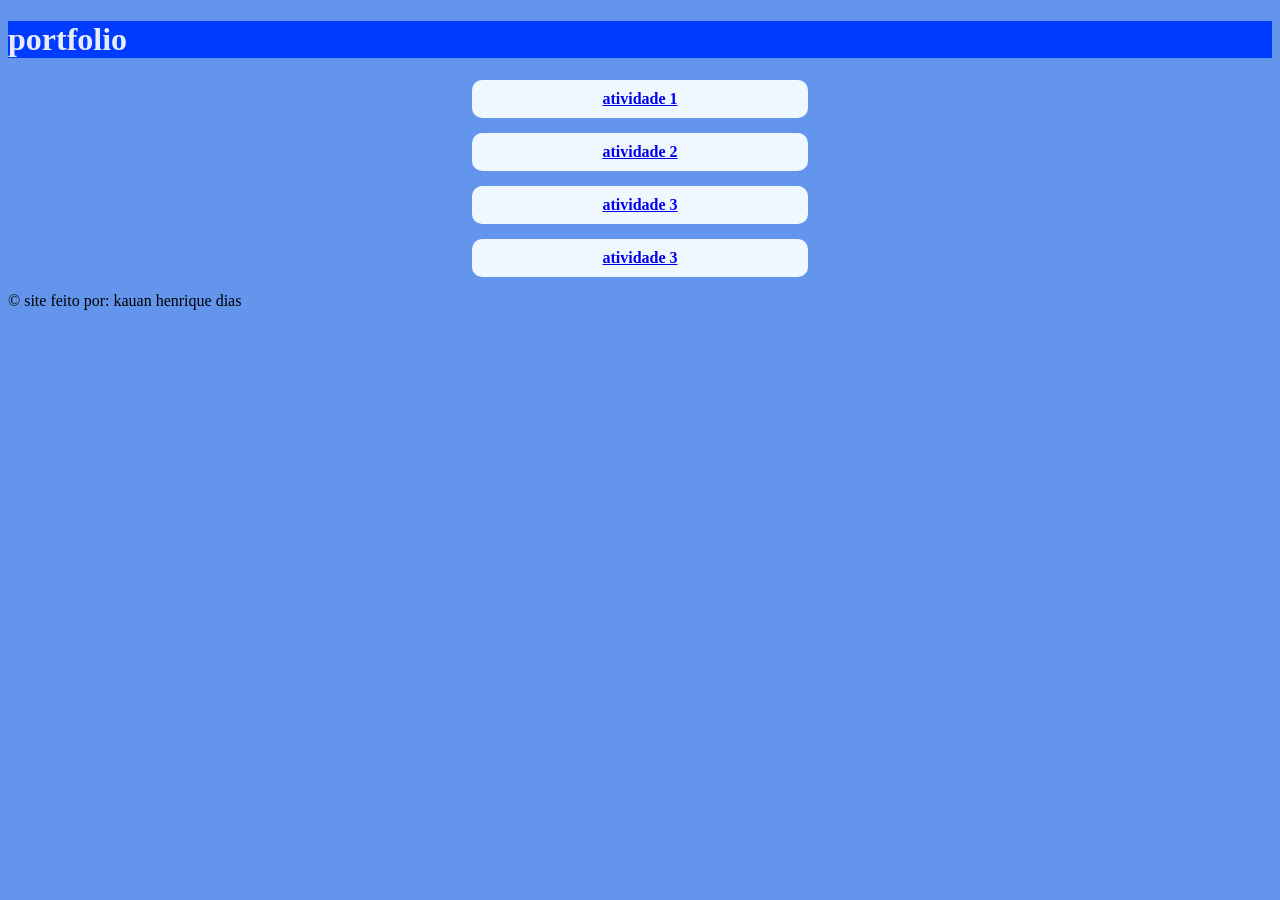
<file: index.html>
<!DOCTYPE html>
<html lang="pt-br">
<head>
    <meta charset="UTF-8">
    <meta name="viewport" content="width=device-width, initial-scale=1.0">
    <title>portfolio </title>
    <link rel="stylesheet" href="style.css">
    <script src="script.js"></script>
</head>
<body>
    
    <header>
    
    <h1>portfolio</h1>

    </header>
    <main>

    
     <a href="atividade1/olamundo.html"><p>atividade 1</p></a>
     <a href="atividade 2/button.html"><p>atividade 2</p></a>
     <a href="atividade 3/aprovacao.html"><p>atividade 3</p></a>
     <a href="atividade 4/parouinpar.html"><p>atividade 3</p></a>
    </main>
    <footer>
      &copy; site feito por: kauan henrique dias
   
    </footer>

</body>
</html>
</file>
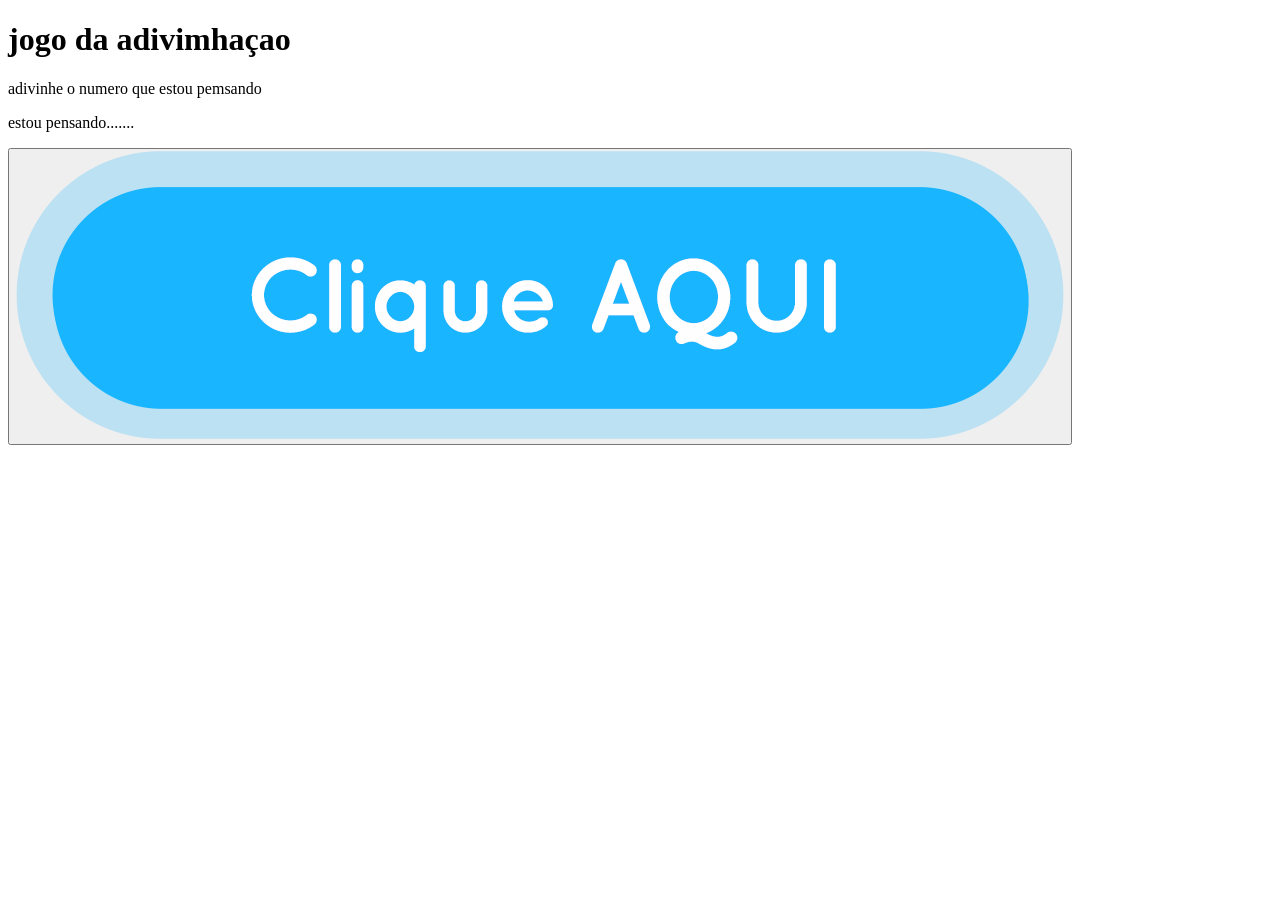
<file: adivinha.html>
<!DOCTYPE html>
<html lang="pr-br">
<head>
    <meta charset="UTF-8">
    <meta name="viewport" content="width=device-width, initial-scale=1.0">
    <title> jogoda adivinhaçao </title>
</head>
<body>
    <h1>jogo da adivimhaçao</h1>
    <p>adivinhe o numero que estou pemsando</p>
    <div id="resultado">
       <p>estou pensando.......</p>
    </div>
    <button onclick="adivinhe()">
    <img src="Clique_Aqui.png">
    </button>
     <script src="script.js"></script>
</body>
</html>
</file>
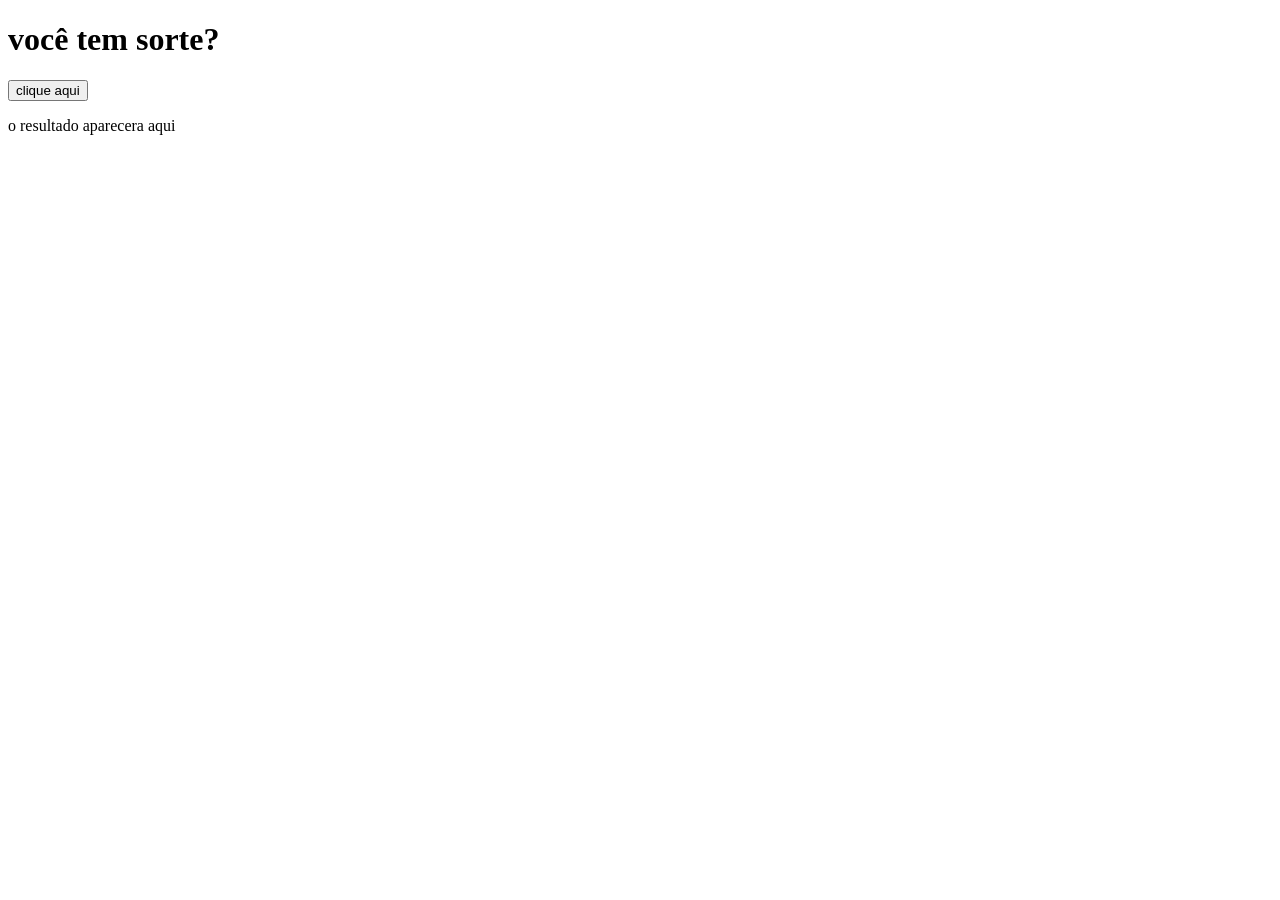
<file: sorte.html>
<!DOCTYPE html>
<html lang="pt-br">
<head>
    <meta charset="UTF-8">
    <meta name="viewport" content="width=device-width, initial-scale=1.0">
    <title>você tem sorte ?</title>
</head>
<body>
    <h1>você tem sorte?</h1>
    <button onclick="sorte()">clique aqui</button>
<div id="resultado">
   <p>o resultado aparecera aqui</p>
</div>
    <script src="script.js"></script>
</body>
</html>
</file>
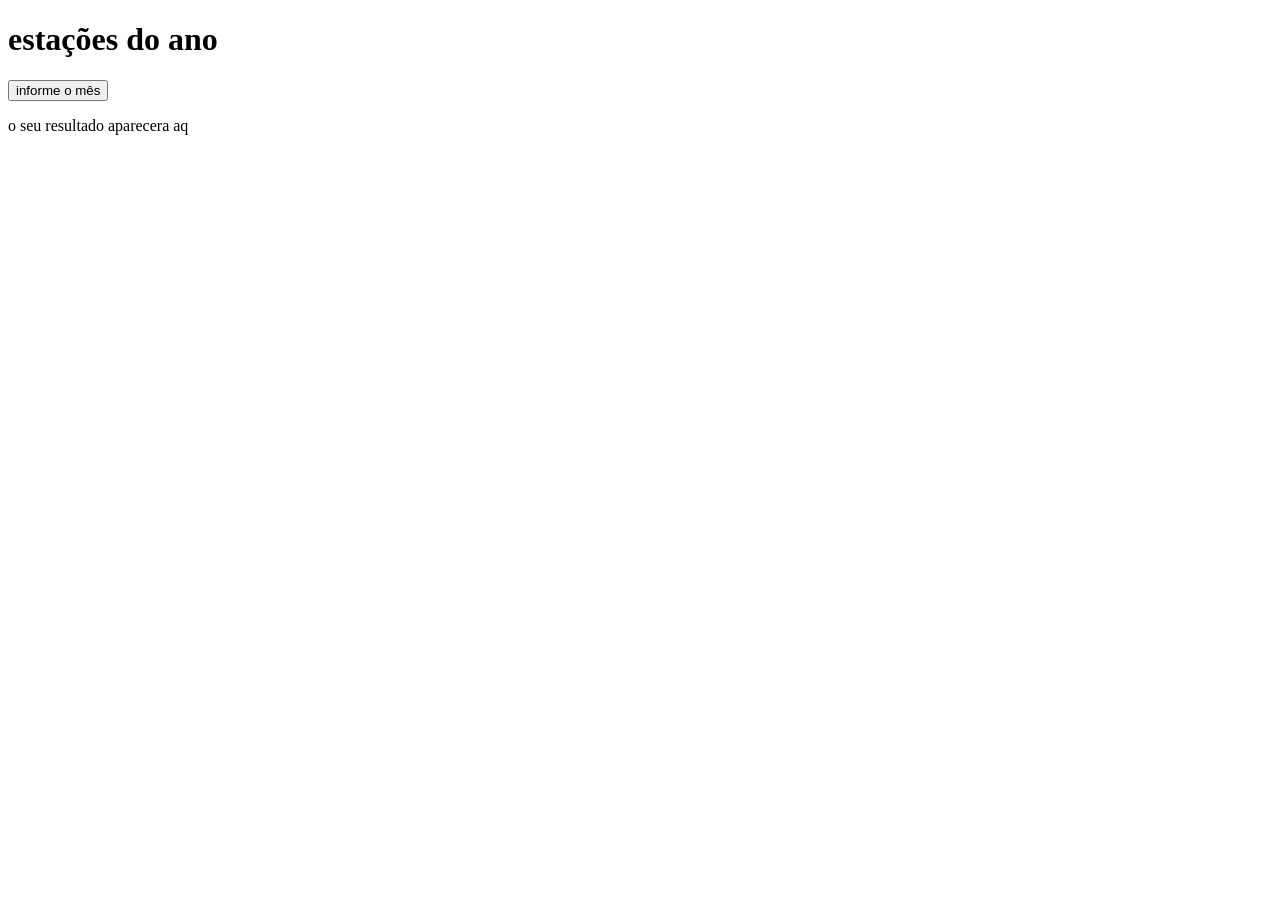
<file: atividade 10/estacoes.html>
<!DOCTYPE html>
<html lang="pt-br">
<head>
    <meta charset="UTF-8">
    <meta name="viewport" content="width=device-width, initial-scale=1.0">
    <title>estações do ano</title>
</head>
<body>
    <h1>estações do ano</h1>
    
    <button onclick="estacao()">informe o mês</button>

    <div id="resultado">
        <p> o seu resultado aparecera aq</p>
    </div>

    <script src="script.js"></script>
</body>
</html>
</file>
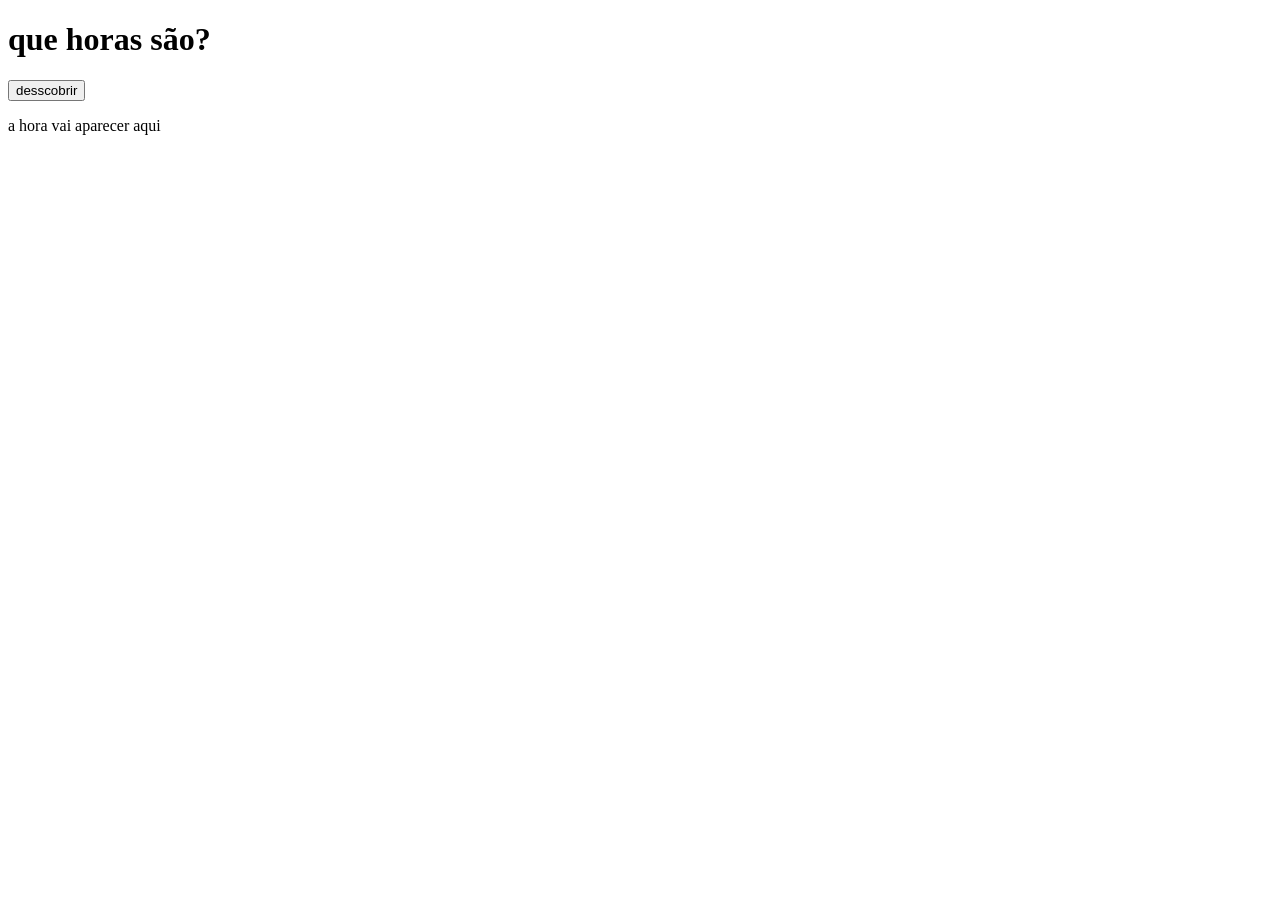
<file: atividade 11/horas.html>
<!DOCTYPE html>
<html lang="pt-br">
<head>
    <meta charset="UTF-8">
    <meta name="viewport" content="width=device-width, initial-scale=1.0">
    <title>horas</title>
</head>
<body>
    <h1>que horas são?</h1>
    
    <button onclick="horas()">desscobrir</button>

    <div id="resultado">
        <p>a hora vai aparecer aqui</p>
    </div>

    <script src="script.js"></script>
</body>
</html>
</file>
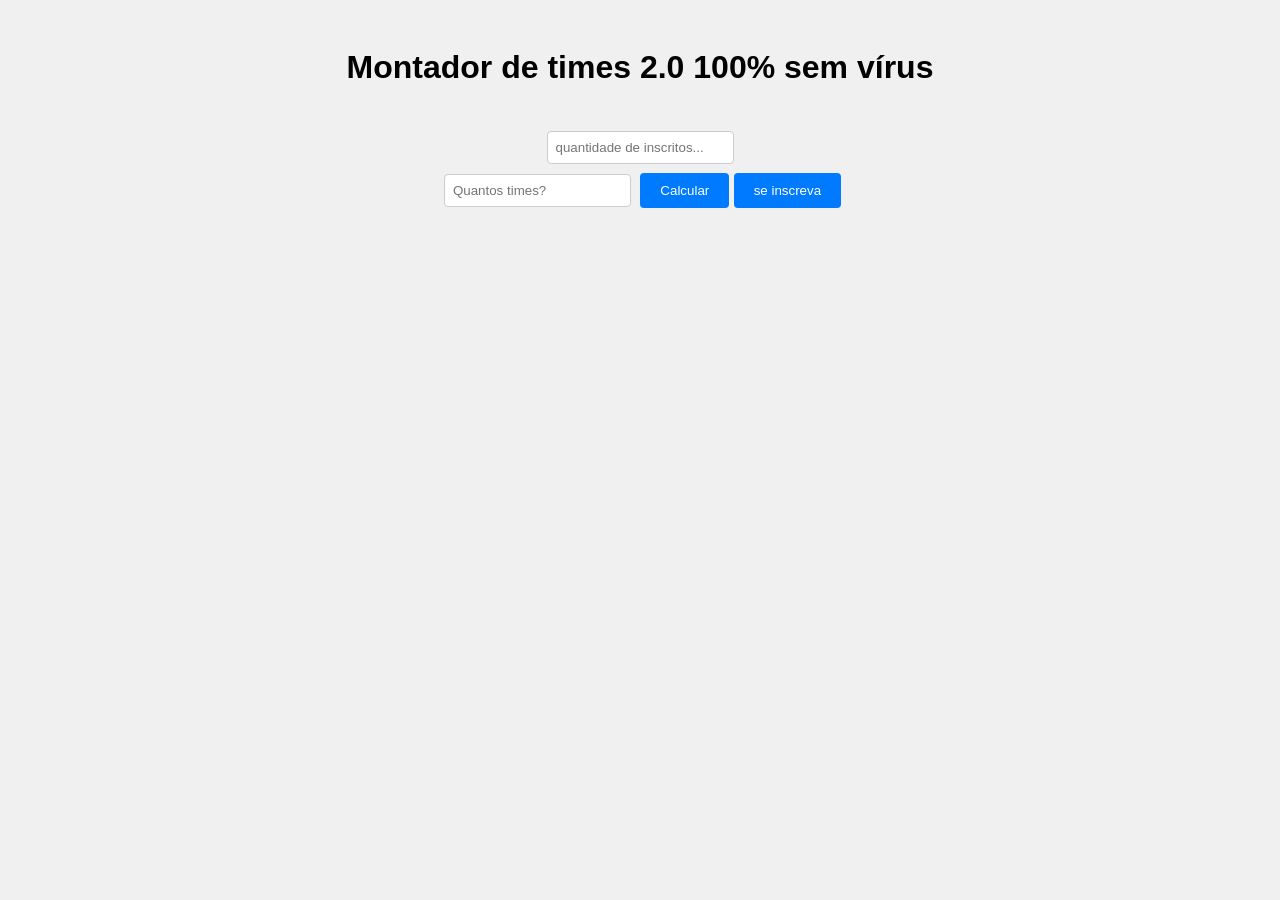
<file: atividade 12/desafio.html>
<!DOCTYPE html>
<html lang="pt-br">
<head>
    <meta charset="UTF-8">
    <meta name="viewport" content="width=device-width, initial-scale=1.0">
    <title>Sistema</title>

    <link rel="stylesheet" href="style.css">

</head>
<body>

    <h1>Montador de times 2.0 100% sem vírus</h1>

    <br>

    <input placeholder="quantidade de inscritos..." id="inscritos">

    <br>

    <input id="Times" placeholder="Quantos times?">

    <button onclick="calcular()">Calcular</button>

    <button onclick="inscrever(nome, time)" >se inscreva</button>

    <p id="resultado"></p>

    <script src="script.js"></script>
</body>
</html>
</file>
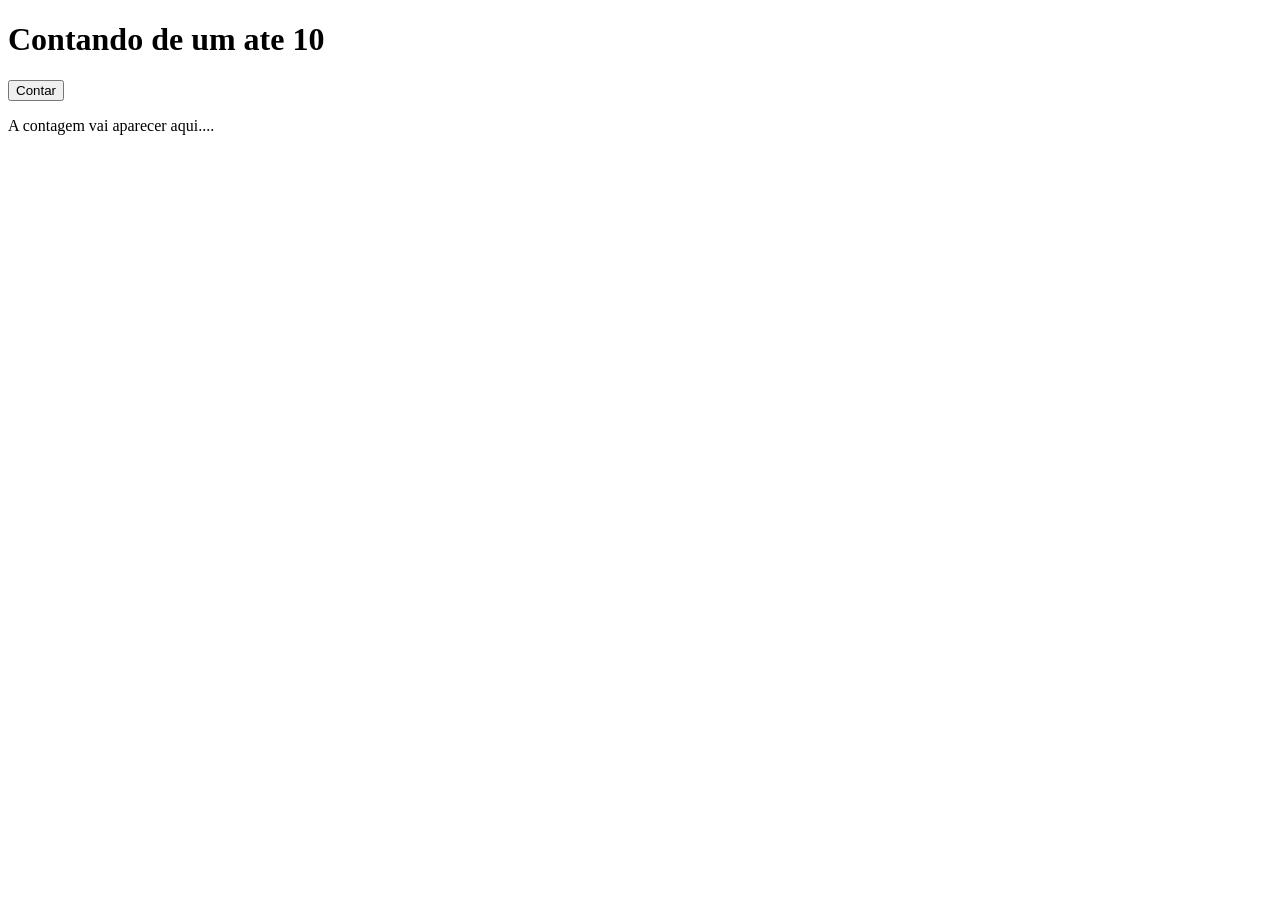
<file: atividade 13/contar.html>
<!DOCTYPE html>
<html lang="pt-br">
<head>
    <meta charset="UTF-8">
    <meta name="viewport" content="width=device-width, initial-scale=1.0">
    <title>contando de 1 até 10</title>
</head>
<body>
    <h1>Contando de um ate 10</h1>
    <button onclick="contar()">Contar</button>
    <div id="saida">
        <p>A contagem vai aparecer aqui....</p>
    </div>

    <script src="script.js"></script>
</body>
</html>
</file>
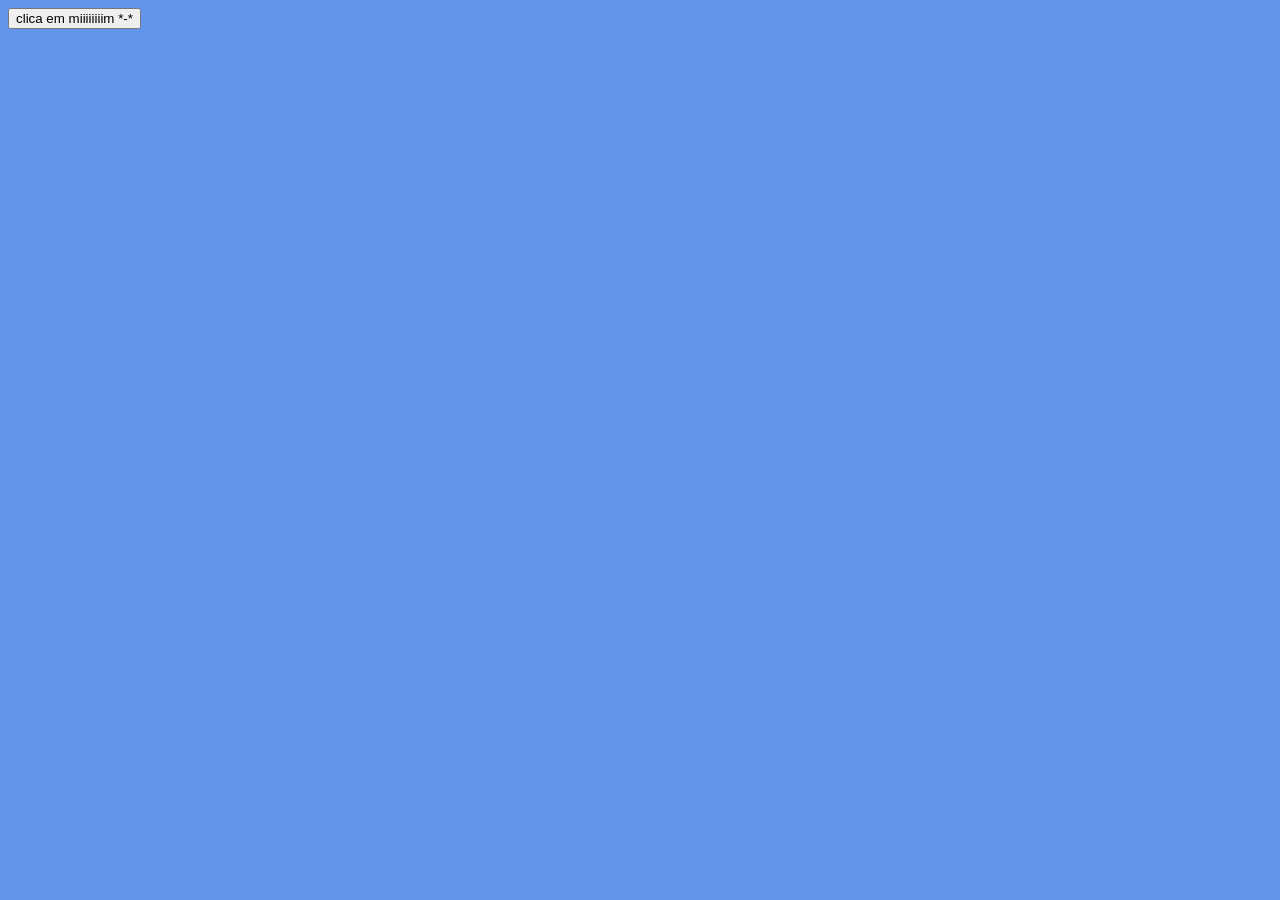
<file: atividade 2/button.html>
<!DOCTYPE html>
<html lang="pt-br">
<head>
    <meta charset="UTF-8">
    <meta name="viewport" content="width=device-width, initial-scale=1.0">
    <title>button</title>
    <link rel="stylesheet" href="..\style.css">
</head>
<body>
    <button onclick="cliquei()">clica em miiiiiiiim *-*</button>

    <script src="script.js"></script>
</body>
</html>
</file>
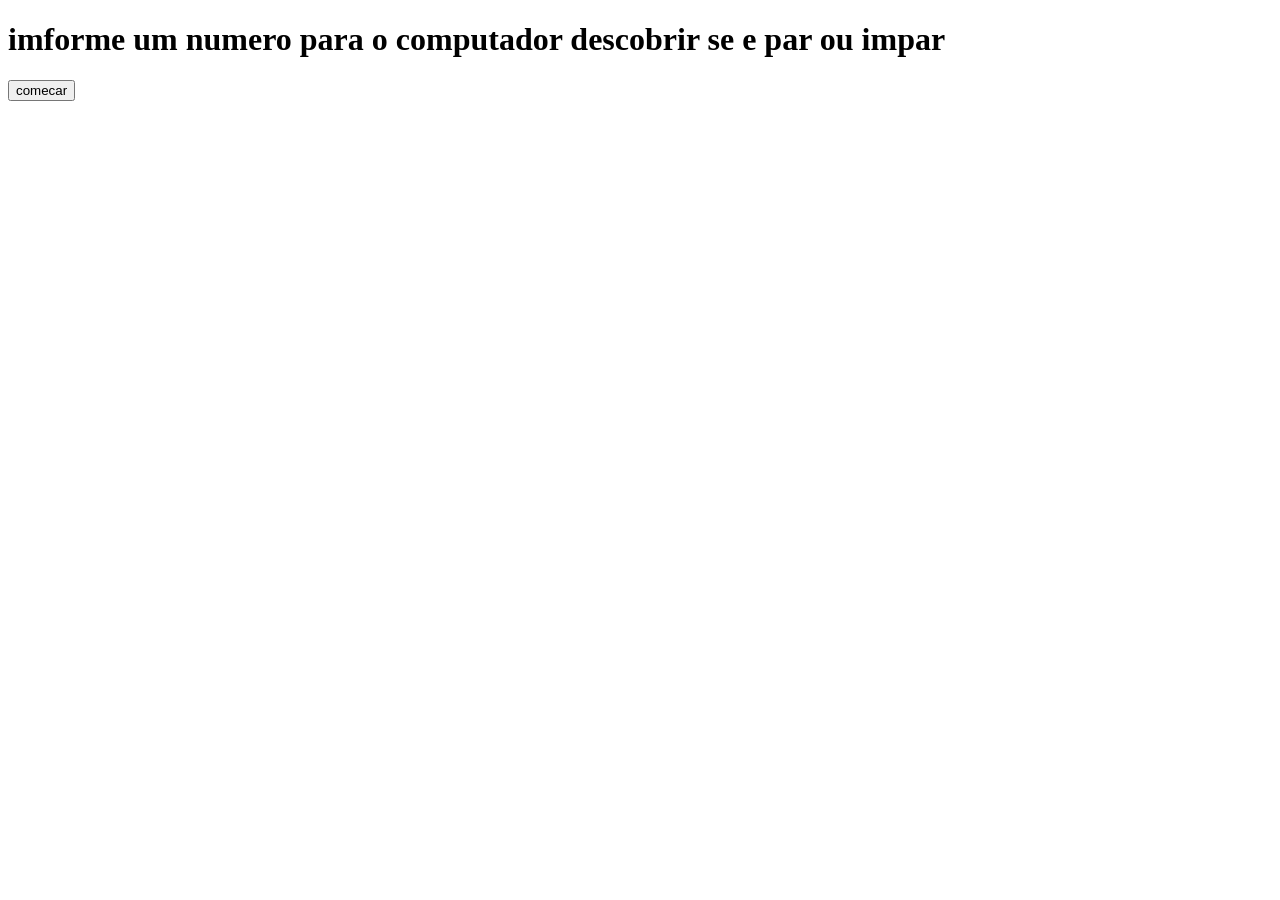
<file: atividade 4/parouinpar.html>
<!DOCTYPE html>
<html lang="pt-br">
<head>
    <meta charset="UTF-8">
    <meta name="viewport" content="width=device-width, initial-scale=1.0">
    <title>Par ou Ímpar</title>
    
</head>
<body>
    <h1>imforme um numero para o computador descobrir se e par ou impar</h1>

    <button onclick="parouimpar()">comecar</button>

    <script src="script.js"></script>
</body>
</html>
</file>
<file: style.css>
h1{
    color:rgba(250, 250, 250, 0.925);
    background-color:rgb(0, 60, 255);
}




a p{
    background-color: aliceblue;
    width: 25%;
    padding: 10px;
    font-weight: bold;
    border-radius: 10px;
    text-align: center;
    margin: 15px auto;
    transition:0.5s all;
}
a p:hover{
background-color:rgb(0, 4, 255);
transform: scale(1.2);
transform: rotate3d(1, 1, 0, 45deg);
border-style: solid;
color: aliceblue;
animation: rodar3d 3s linear infinite;

}
a p:active{
border-style: solid;
}
@keyframes rodar3d {
  0% {  transform: rotate3d(1,1,0,0deg);
    color: rgb(1, 0, 51);
}
   100% {  transform: rotate3d(1,1,0,360deg);
}
}

body{

    background-color: cornflowerblue;
}
</file>
<file: atividade 12/style.css>
body {
  font-family: Arial, sans-serif;
  background-color: #f0f0f0;
  text-align: center;
  padding: 20px;
}

input {
  padding: 8px;
  margin: 5px;
  border: 1px solid #ccc;
  border-radius: 4px;
}

button {
  padding: 10px 20px;
  background-color: #007bff;
  color: white;
  border: none;
  border-radius: 4px;
  cursor: pointer;
}

button:hover {
  background-color: #0056b3;
}

#resultado {
  font-weight: bold;
  margin-top: 15px;
}

video {
  max-width: 100%;
  width: 400px;
  margin-top: 15px;
}
</file>
